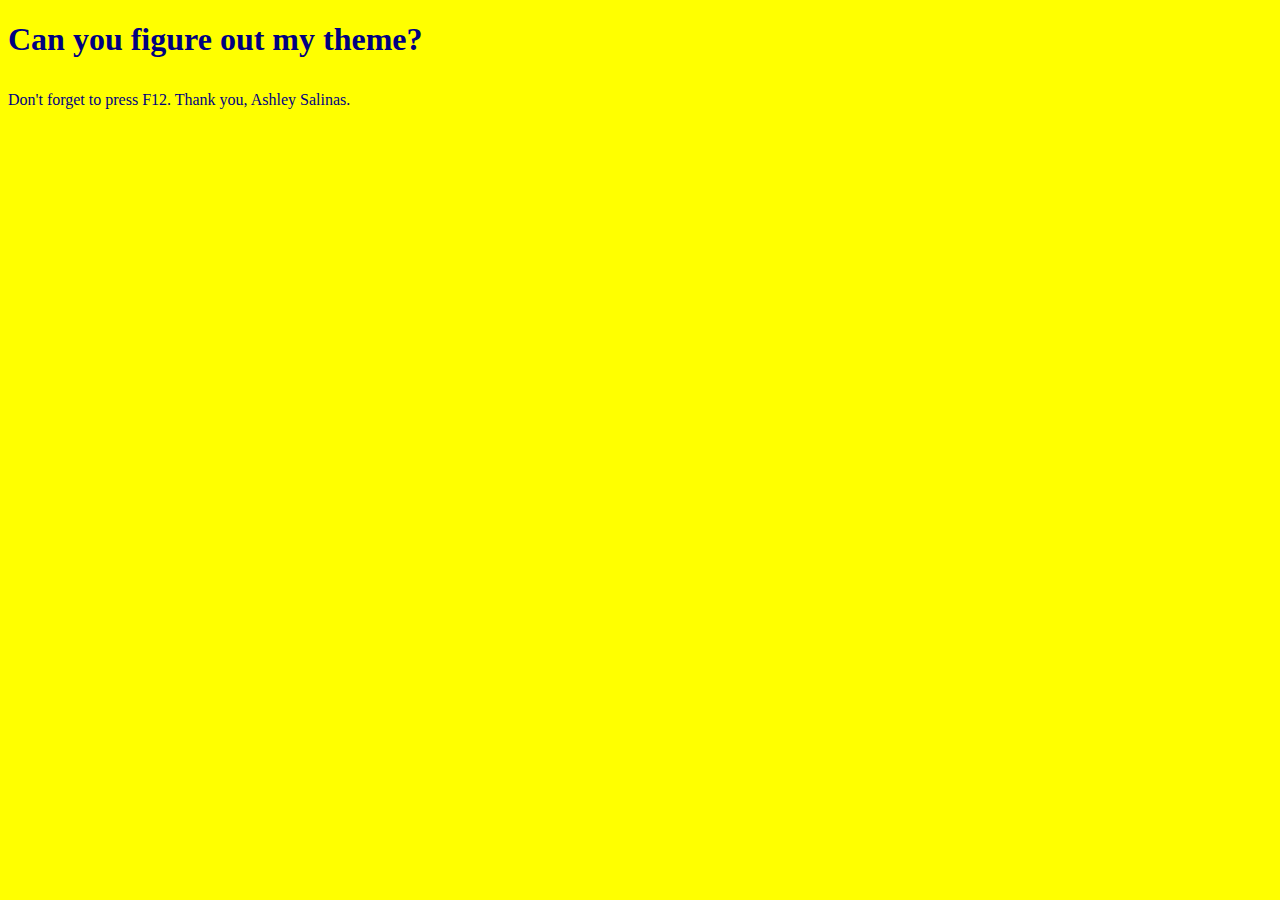
<file: Modules/index.html>
<!DOCTYPE html>
<html lang="en">
<head>
    <meta charset="UTF-8">
    <meta name="viewport" content="width=device-width, initial-scale=1.0">
    <title>Module</title>
    <link rel="stylesheet" href="index.css">
    
</head>
<body>
    <script>document.write("<h1>Can you figure out my theme?</h1>")</script>
    <p id="myParagraph">Don't forget to press F12. Thank you, Ashley Salinas.</p>
    <script src="./app.js"></script>
</body>
</html>
</file>
<file: Modules/index.css>
button, p {
    font-family: cursive;
    color: navy;
}

h1{
    color: navy;
}


body{
    background-color: yellow;
}

p {
    line-height: 2.5;
}

.hidden{
    display: none;
}
</file>
